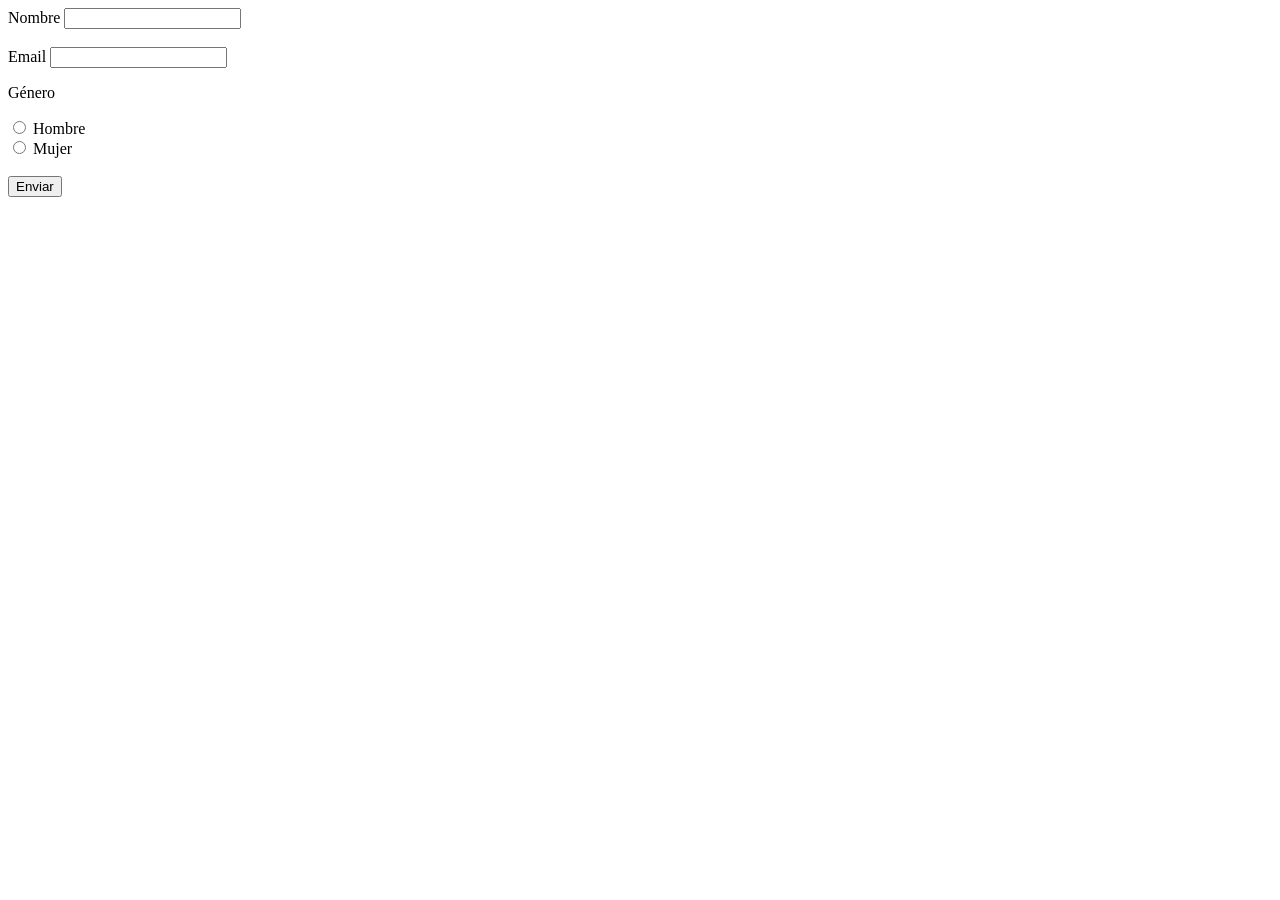
<file: pages/form.html>
<!DOCTYPE html>
<html lang="en">
    <head>
        <meta charset="UTF-8">
        <meta name="viewport" content="width=device-width, initial-scale=1.0">
        <title>Form</title>
    </head>
    <body>
        <form id="Miformulario">
            <label>Nombre</label>
            <input type="text" name="Minombre" required><br><br>
            <label>Email</label>
            <input type="email" name="Micorreo" required><br>
            <p>Género</p>
            <input type="radio" name="Migenero" value="Hombre" required>
            <label>Hombre</label><br>
            <input type="radio" name="Migenero" value="Mujer" required>
            <label>Mujer</label>
            <br><br>
            <button type="submit">Enviar</button>
        </form>

        <div id="resultado" style="margin-top: 20px; color: blue"></div>

        <script>
            const formulario = document.getElementById("Miformulario");
            const visor = document.getElementById("resultado");

            // Escuchamos el evento 'submit'
            formulario.addEventListener("submit", function (event) {
                // 1. EVITAMOS que la página se recargue (comportamiento por defecto)
                event.preventDefault();

                // 2. CAPTURAMOS los datos usando FormData
                const datos = new FormData(formulario);
                const nombre = datos.get("Minombre"); // 'Minombre' es el NAME del input
                const email = datos.get("Micorreo");
                const genero = datos.get("Migenero");

                // 3. MOSTRAMOS el resultado en el HTML
                visor.innerText =
                "Nombre: " + nombre +
                "\nCorreo: " + email +
                "\nGénero: " + genero;

            });
        </script>
    </body>
</html>
</file>
